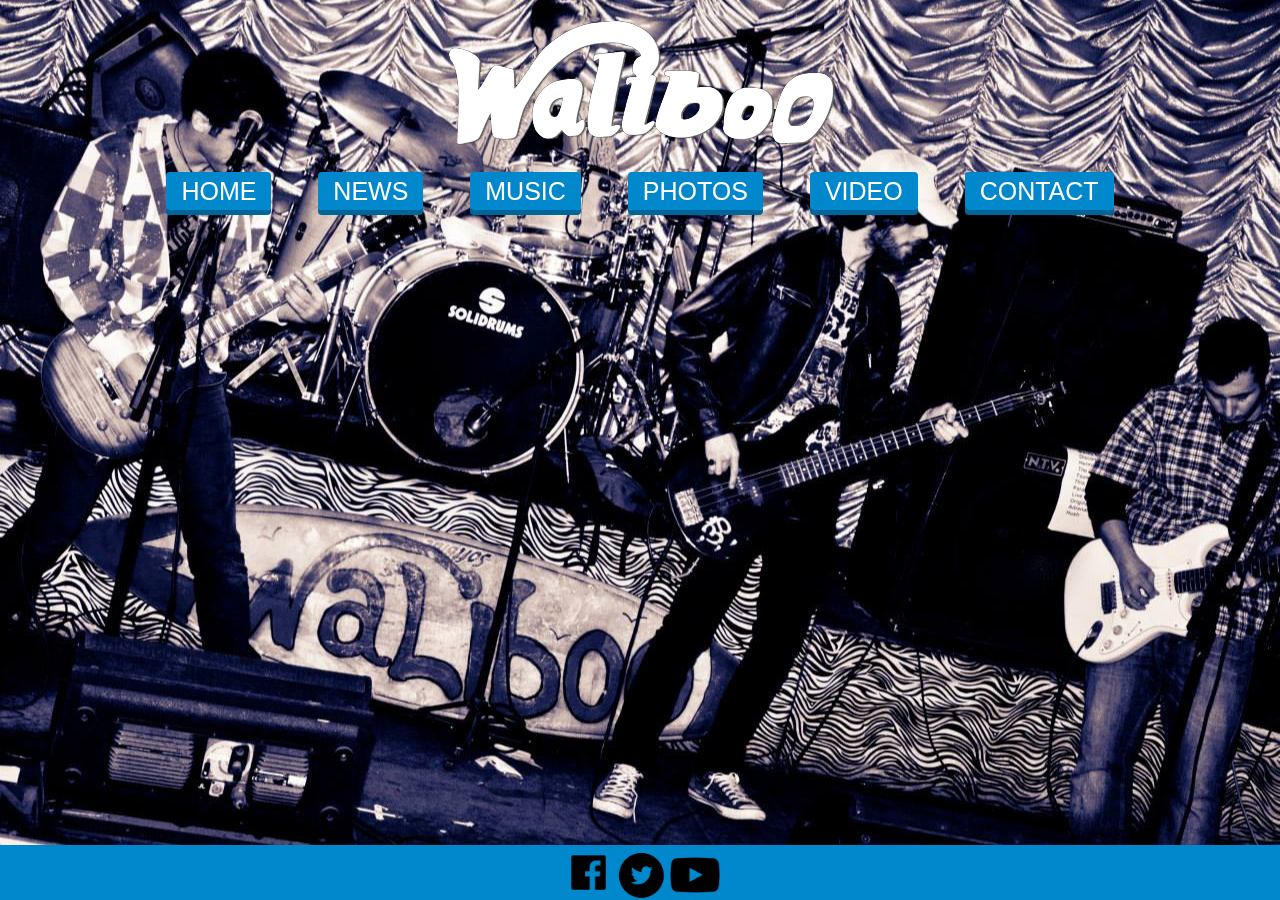
<file: index.html>
<!doctype html>
<html><!-- InstanceBegin template="/Templates/waliboo5.dwt" codeOutsideHTMLIsLocked="false" --> 
<head>
<meta charset="utf-8">
<!-- InstanceBeginEditable name="doctitle" -->
<title>Waliboo Band</title>
<!-- InstanceEndEditable -->
<!-- InstanceBeginEditable name="head" -->

<link href="css/waliboo5.css" rel="stylesheet" type="text/css">

<script type="text/javascript">
function MM_swapImgRestore() { //v3.0
  var i,x,a=document.MM_sr; for(i=0;a&&i<a.length&&(x=a[i])&&x.oSrc;i++) x.src=x.oSrc;
}
function MM_preloadImages() { //v3.0
  var d=document; if(d.images){ if(!d.MM_p) d.MM_p=new Array();
    var i,j=d.MM_p.length,a=MM_preloadImages.arguments; for(i=0; i<a.length; i++)
    if (a[i].indexOf("#")!=0){ d.MM_p[j]=new Image; d.MM_p[j++].src=a[i];}}
}

function MM_findObj(n, d) { //v4.01
  var p,i,x;  if(!d) d=document; if((p=n.indexOf("?"))>0&&parent.frames.length) {
    d=parent.frames[n.substring(p+1)].document; n=n.substring(0,p);}
  if(!(x=d[n])&&d.all) x=d.all[n]; for (i=0;!x&&i<d.forms.length;i++) x=d.forms[i][n];
  for(i=0;!x&&d.layers&&i<d.layers.length;i++) x=MM_findObj(n,d.layers[i].document);
  if(!x && d.getElementById) x=d.getElementById(n); return x;
}

function MM_swapImage() { //v3.0
  var i,j=0,x,a=MM_swapImage.arguments; document.MM_sr=new Array; for(i=0;i<(a.length-2);i+=3)
   if ((x=MM_findObj(a[i]))!=null){document.MM_sr[j++]=x; if(!x.oSrc) x.oSrc=x.src; x.src=a[i+2];}
}
</script>

<!-- InstanceEndEditable -->
</head>


<body onLoad="MM_preloadImages('imagenes/facebook-2048-white.png','imagenes/twitter-2048-white.png','imagenes/youtube-2048-white.png')">   
<!-- InstanceBeginEditable name="body" -->
<div class="container">
  <div class="header"><img src="imagenes/logo22.png" width="401" height="143" alt="waliboo"></div>
  <div class="menu1" id="navigation">
     <nav>
      <ul>
        <li><A href="../waliboo/index.html">HOME</a></li>
        <li><A href="../waliboo/news.html">NEWS</a></li>
        <li><A href="../waliboo/music.html">MUSIC</a></li>
        <li><A href="../waliboo/photos.html">PHOTOS</a></li>
        <li><A href="../waliboo/video.html">VIDEO</a></li>
        <li><A href="../waliboo/contact.html">CONTACT</a></li>
      </ul>
    </nav>
  </div>
  <!--end #navigation-->

  <div class="content">
   <iframe width="512" height="448" src="http://data.ologames.com/swf/game_3423.swf" frameborder="0" scrolling="no"></iframe>
		 
    <!-- end .content -->
  </div>
</div>
<div class="footer2"> <a href="https://www.facebook.com/walibooband" onMouseOut="MM_swapImgRestore()" onMouseOver="MM_swapImage('facebook','','imagenes/facebook-2048-white.png',1)"><img src="imagenes/facebook-2048-black.png" alt="faceboo" width="105" height="105" id="facebook"></a><a href="https://twitter.com/walibooband/" onMouseOut="MM_swapImgRestore()" onMouseOver="MM_swapImage('twitter','','imagenes/twitter-2048-white.png',1)"><img src="imagenes/twitter-2048-black.png" alt="twitter walibooband" width="100" height="100" id="twitter"></a> <a href="https://www.youtube.com/user/waliboorock" onMouseOut="MM_swapImgRestore()" onMouseOver="MM_swapImage('youtube','','imagenes/youtube-2048-white.png',1)"><img src="imagenes/youtube-2048-black.png" alt="youtube waliboorock" width="100" height="100" id="youtube"></a></div>
<!-- InstanceEndEditable -->
</body>
<!-- InstanceEnd --></html>
</file>
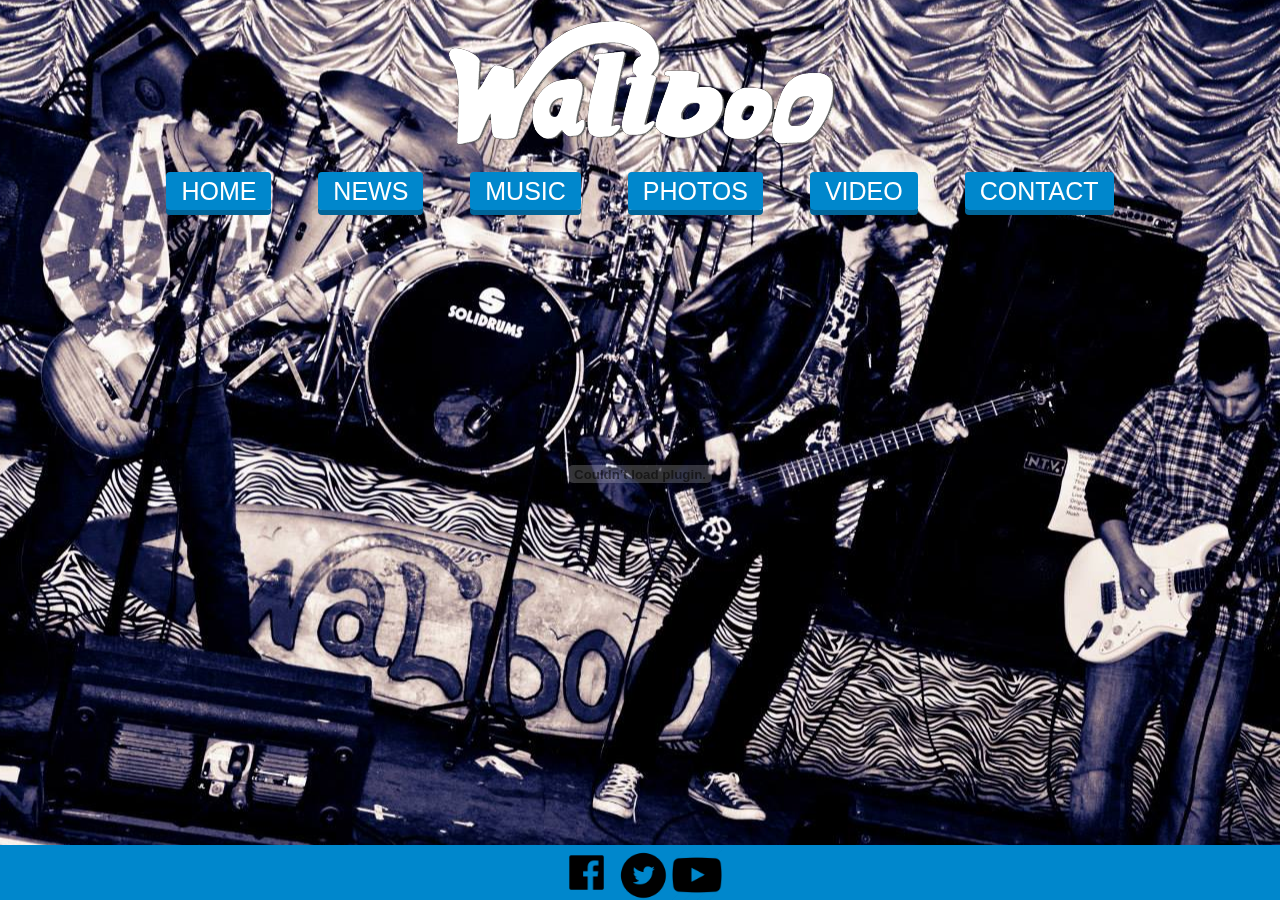
<file: contact.html>
<!doctype html>
<html><!-- InstanceBegin template="/Templates/waliboo5.dwt" codeOutsideHTMLIsLocked="false" --> 
<head>
<meta charset="utf-8">
<!-- InstanceBeginEditable name="doctitle" -->
<title>Waliboo Band</title>
<!-- InstanceEndEditable -->
<!-- InstanceBeginEditable name="head" -->

<link href="../css/waliboo5.css" rel="stylesheet" type="text/css">

<script type="text/javascript">
function MM_swapImgRestore() { //v3.0
  var i,x,a=document.MM_sr; for(i=0;a&&i<a.length&&(x=a[i])&&x.oSrc;i++) x.src=x.oSrc;
}
function MM_preloadImages() { //v3.0
  var d=document; if(d.images){ if(!d.MM_p) d.MM_p=new Array();
    var i,j=d.MM_p.length,a=MM_preloadImages.arguments; for(i=0; i<a.length; i++)
    if (a[i].indexOf("#")!=0){ d.MM_p[j]=new Image; d.MM_p[j++].src=a[i];}}
}

function MM_findObj(n, d) { //v4.01
  var p,i,x;  if(!d) d=document; if((p=n.indexOf("?"))>0&&parent.frames.length) {
    d=parent.frames[n.substring(p+1)].document; n=n.substring(0,p);}
  if(!(x=d[n])&&d.all) x=d.all[n]; for (i=0;!x&&i<d.forms.length;i++) x=d.forms[i][n];
  for(i=0;!x&&d.layers&&i<d.layers.length;i++) x=MM_findObj(n,d.layers[i].document);
  if(!x && d.getElementById) x=d.getElementById(n); return x;
}

function MM_swapImage() { //v3.0
  var i,j=0,x,a=MM_swapImage.arguments; document.MM_sr=new Array; for(i=0;i<(a.length-2);i+=3)
   if ((x=MM_findObj(a[i]))!=null){document.MM_sr[j++]=x; if(!x.oSrc) x.oSrc=x.src; x.src=a[i+2];}
}
</script>

<!-- InstanceEndEditable -->
</head>


<body onLoad="MM_preloadImages('../imagenes/facebook-2048-white.png','../imagenes/twitter-2048-white.png','../imagenes/youtube-2048-white.png')">   
<!-- InstanceBeginEditable name="body" -->

<div class="container">

  <div class="header"><img src="../imagenes/logo22.png" width="401" height="143" alt="waliboo">
  </div>
  
<div class="menu1" id="navigation">
    <nav>
      <ul>
        <li><A href="../waliboo/index.html">HOME</a></li>
        <li><A href="../waliboo/news.html">NEWS</a></li>
        <li><A href="../waliboo/music.html">MUSIC</a></li>
        <li><A href="../waliboo/photos.html">PHOTOS</a></li>
        <li><A href="../waliboo/video.html">VIDEO</a></li>
        <li><A href="../waliboo/contact.html">CONTACT</a></li>
      </ul>
    </nav>
  </div>

  <!--end #menu1-->

  <div class="content">
  
    <object id="asteroids" width="640" height="480">
      <param name="movie" value="http://www.onlinegames7.com/games/space-asteroids_v1/asteroids_en.swf">
      <param name="quality" value="high">
      <embed src="http://www.onlinegames7.com/games/space-asteroids_v1/asteroids_en.swf" quality="high" width="640" height="480" type="application/x-shockwave-flash" pluginspage="http://www.macromedia.com/go/getflashplayer"></embed>
    </object>
    
    <!-- end .content -->
  </div>



<div class="footer2">



<a href="https://www.facebook.com/walibooband" onMouseOut="MM_swapImgRestore()" onMouseOver="MM_swapImage('facebook','','../imagenes/facebook-2048-white.png',1)">
<img src="../imagenes/facebook-2048-black.png" alt="faceboo" id="facebook"></a>

<a href="https://twitter.com/walibooband/" onMouseOut="MM_swapImgRestore()" onMouseOver="MM_swapImage('twitter','','../imagenes/twitter-2048-white.png',1)">
<img src="../imagenes/twitter-2048-black.png" alt="twitter walibooband" id="twitter"></a> 

<a href="https://www.youtube.com/user/waliboorock" onMouseOut="MM_swapImgRestore()" onMouseOver="MM_swapImage('youtube','','../imagenes/youtube-2048-white.png',1)">
<img src="../imagenes/youtube-2048-black.png" alt="youtube waliboorock" id="youtube"></a>
</div>

</div>
</div>
<!-- InstanceEndEditable -->
</body>
<!-- InstanceEnd --></html>
</file>
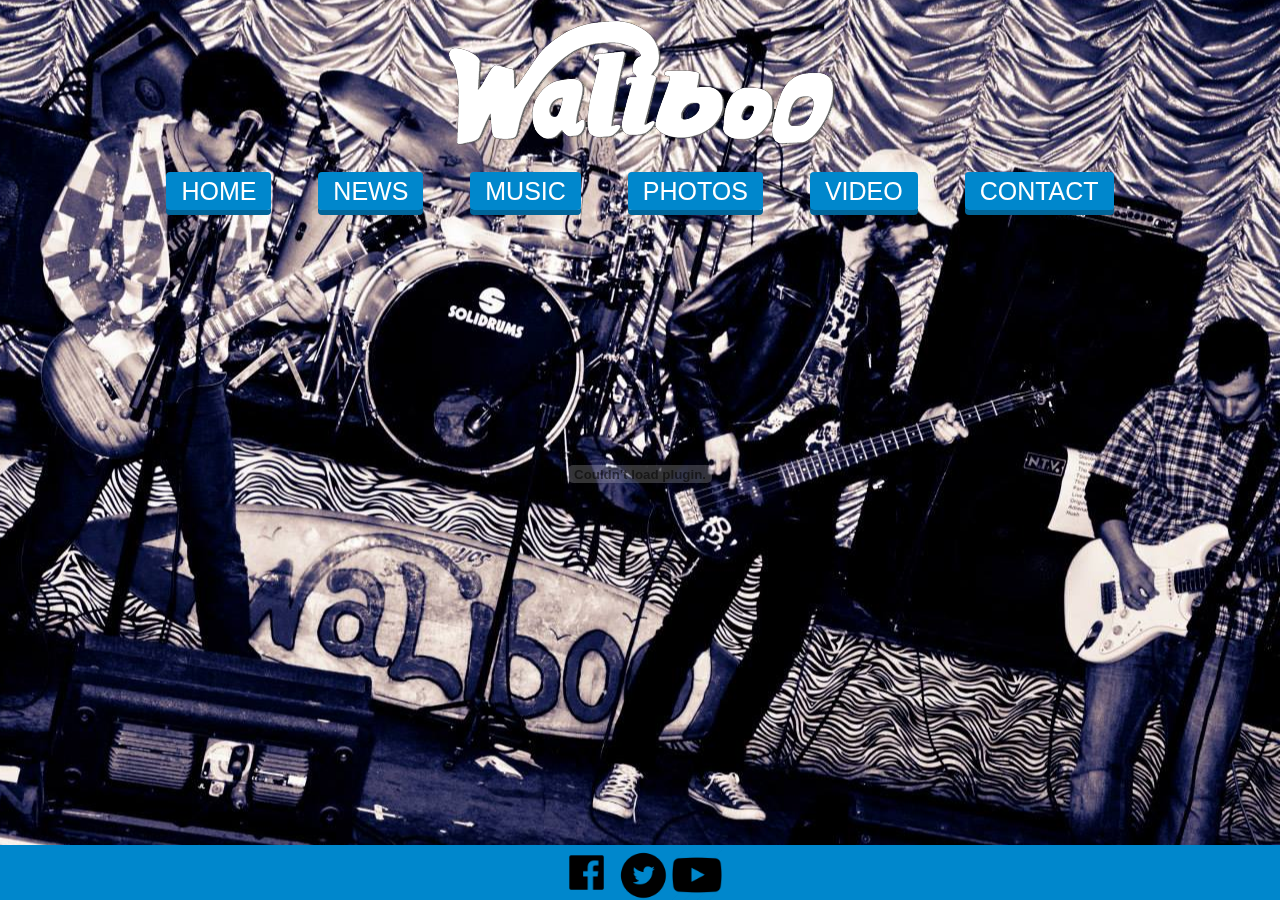
<file: music.html>
<!doctype html>
<html><!-- InstanceBegin template="/Templates/waliboo5.dwt" codeOutsideHTMLIsLocked="false" --> 
<head>
<meta charset="utf-8">
<!-- InstanceBeginEditable name="doctitle" -->
<title>Waliboo Band</title>
<!-- InstanceEndEditable -->
<!-- InstanceBeginEditable name="head" -->

<link href="../css/waliboo5.css" rel="stylesheet" type="text/css">

<script type="text/javascript">
function MM_swapImgRestore() { //v3.0
  var i,x,a=document.MM_sr; for(i=0;a&&i<a.length&&(x=a[i])&&x.oSrc;i++) x.src=x.oSrc;
}
function MM_preloadImages() { //v3.0
  var d=document; if(d.images){ if(!d.MM_p) d.MM_p=new Array();
    var i,j=d.MM_p.length,a=MM_preloadImages.arguments; for(i=0; i<a.length; i++)
    if (a[i].indexOf("#")!=0){ d.MM_p[j]=new Image; d.MM_p[j++].src=a[i];}}
}

function MM_findObj(n, d) { //v4.01
  var p,i,x;  if(!d) d=document; if((p=n.indexOf("?"))>0&&parent.frames.length) {
    d=parent.frames[n.substring(p+1)].document; n=n.substring(0,p);}
  if(!(x=d[n])&&d.all) x=d.all[n]; for (i=0;!x&&i<d.forms.length;i++) x=d.forms[i][n];
  for(i=0;!x&&d.layers&&i<d.layers.length;i++) x=MM_findObj(n,d.layers[i].document);
  if(!x && d.getElementById) x=d.getElementById(n); return x;
}

function MM_swapImage() { //v3.0
  var i,j=0,x,a=MM_swapImage.arguments; document.MM_sr=new Array; for(i=0;i<(a.length-2);i+=3)
   if ((x=MM_findObj(a[i]))!=null){document.MM_sr[j++]=x; if(!x.oSrc) x.oSrc=x.src; x.src=a[i+2];}
}
</script>

<!-- InstanceEndEditable -->
</head>


<body onLoad="MM_preloadImages('../imagenes/facebook-2048-white.png','../imagenes/twitter-2048-white.png','../imagenes/youtube-2048-white.png')">   
<!-- InstanceBeginEditable name="body" -->

<div class="container">

  <div class="header"><img src="../imagenes/logo22.png" width="401" height="143" alt="waliboo">
  </div>
  
<div class="menu1" id="navigation">
     <nav>
      <ul>
        <li><A href="../waliboo/index.html">HOME</a></li>
        <li><A href="../waliboo/news.html">NEWS</a></li>
        <li><A href="../waliboo/music.html">MUSIC</a></li>
        <li><A href="../waliboo/photos.html">PHOTOS</a></li>
        <li><A href="../waliboo/video.html">VIDEO</a></li>
        <li><A href="../waliboo/contact.html">CONTACT</a></li>
      </ul>
    </nav>
  </div>

  <!--end #menu1-->

  <div class="content">
  
    <object id="asteroids" width="640" height="480">
      <param name="movie" value="http://www.onlinegames7.com/games/space-asteroids_v1/asteroids_en.swf">
      <param name="quality" value="high">
      <embed src="http://www.onlinegames7.com/games/space-asteroids_v1/asteroids_en.swf" quality="high" width="640" height="480" type="application/x-shockwave-flash" pluginspage="http://www.macromedia.com/go/getflashplayer"></embed>
    </object>
    
    <!-- end .content -->
  </div>



<div class="footer2">



<a href="https://www.facebook.com/walibooband" onMouseOut="MM_swapImgRestore()" onMouseOver="MM_swapImage('facebook','','../imagenes/facebook-2048-white.png',1)">
<img src="../imagenes/facebook-2048-black.png" alt="faceboo" id="facebook"></a>

<a href="https://twitter.com/walibooband/" onMouseOut="MM_swapImgRestore()" onMouseOver="MM_swapImage('twitter','','../imagenes/twitter-2048-white.png',1)">
<img src="../imagenes/twitter-2048-black.png" alt="twitter walibooband" id="twitter"></a> 

<a href="https://www.youtube.com/user/waliboorock" onMouseOut="MM_swapImgRestore()" onMouseOver="MM_swapImage('youtube','','../imagenes/youtube-2048-white.png',1)">
<img src="../imagenes/youtube-2048-black.png" alt="youtube waliboorock" id="youtube"></a>
</div>

</div>
</div>
<!-- InstanceEndEditable -->
</body>
<!-- InstanceEnd --></html>
</file>
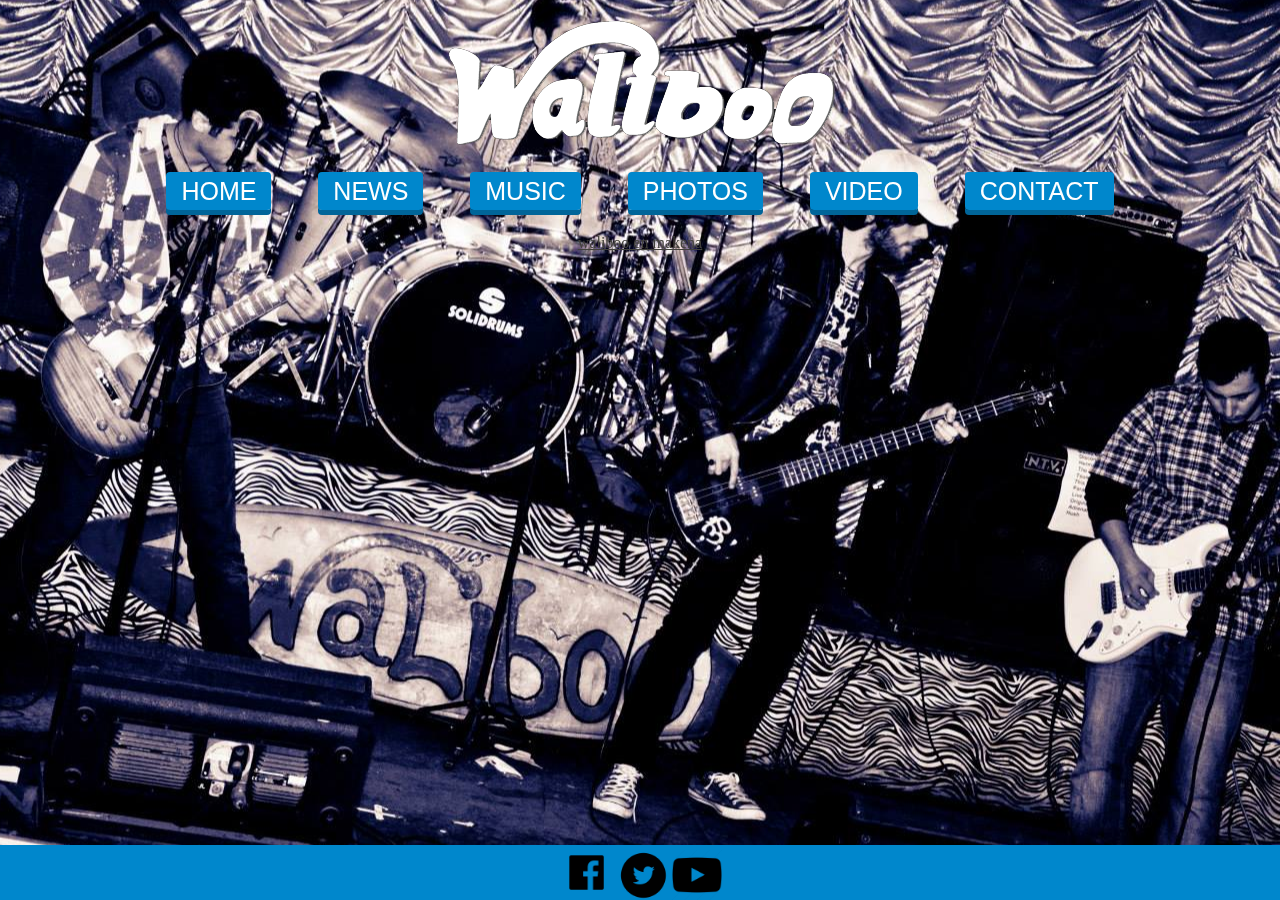
<file: photos.html>
<!doctype html>
<html><!-- InstanceBegin template="/Templates/waliboo5.dwt" codeOutsideHTMLIsLocked="false" --> 
<head>
<meta charset="utf-8">
<!-- InstanceBeginEditable name="doctitle" -->
<title>Waliboo Band</title>
<!-- InstanceEndEditable -->
<!-- InstanceBeginEditable name="head" -->

<link href="../css/waliboo5.css" rel="stylesheet" type="text/css">

<script type="text/javascript">
function MM_swapImgRestore() { //v3.0
  var i,x,a=document.MM_sr; for(i=0;a&&i<a.length&&(x=a[i])&&x.oSrc;i++) x.src=x.oSrc;
}
function MM_preloadImages() { //v3.0
  var d=document; if(d.images){ if(!d.MM_p) d.MM_p=new Array();
    var i,j=d.MM_p.length,a=MM_preloadImages.arguments; for(i=0; i<a.length; i++)
    if (a[i].indexOf("#")!=0){ d.MM_p[j]=new Image; d.MM_p[j++].src=a[i];}}
}

function MM_findObj(n, d) { //v4.01
  var p,i,x;  if(!d) d=document; if((p=n.indexOf("?"))>0&&parent.frames.length) {
    d=parent.frames[n.substring(p+1)].document; n=n.substring(0,p);}
  if(!(x=d[n])&&d.all) x=d.all[n]; for (i=0;!x&&i<d.forms.length;i++) x=d.forms[i][n];
  for(i=0;!x&&d.layers&&i<d.layers.length;i++) x=MM_findObj(n,d.layers[i].document);
  if(!x && d.getElementById) x=d.getElementById(n); return x;
}

function MM_swapImage() { //v3.0
  var i,j=0,x,a=MM_swapImage.arguments; document.MM_sr=new Array; for(i=0;i<(a.length-2);i+=3)
   if ((x=MM_findObj(a[i]))!=null){document.MM_sr[j++]=x; if(!x.oSrc) x.oSrc=x.src; x.src=a[i+2];}
}
</script>

<script type="text/javascript">

function despliegamodal ( _valor ) {

document.getElementById("bgventanamodal").style.visibility=_valor;
	
}

</script>

<!-- InstanceEndEditable -->
</head>


<body onLoad="MM_preloadImages('../imagenes/facebook-2048-white.png','../imagenes/twitter-2048-white.png','../imagenes/youtube-2048-white.png')">   
<!-- InstanceBeginEditable name="body" -->
<div id="bgventanamodal">
<div id="ventanamodal">

<p><a href="javascript:despliegamodal('hidden');">Cerrar</p></a>

</div>
</div>

<div class="container">

  <div class="header"><img src="../imagenes/logo22.png" width="401" height="143" alt="waliboo">
  </div>
  
<div class="menu1" id="navigation">
   <nav>
      <ul>
        <li><A href="../waliboo/index.html">HOME</a></li>
        <li><A href="../waliboo/news.html">NEWS</a></li>
        <li><A href="../waliboo/music.html">MUSIC</a></li>
        <li><A href="../waliboo/photos.html">PHOTOS</a></li>
        <li><A href="../waliboo/video.html">VIDEO</a></li>
        <li><A href="../waliboo/contact.html">CONTACT</a></li>
      </ul>
    </nav>
  </div>

  <!--end #menu1-->

  <div class="content">
  
<p><a href="javascript:despliegamodal('visible');"> waliboo en makena </a></p>
    
    <!-- end .content -->
  </div>



<div class="footer2">



<a href="https://www.facebook.com/walibooband" onMouseOut="MM_swapImgRestore()" onMouseOver="MM_swapImage('facebook','','../imagenes/facebook-2048-white.png',1)">
<img src="../imagenes/facebook-2048-black.png" alt="faceboo" id="facebook"></a>

<a href="https://twitter.com/walibooband/" onMouseOut="MM_swapImgRestore()" onMouseOver="MM_swapImage('twitter','','../imagenes/twitter-2048-white.png',1)">
<img src="../imagenes/twitter-2048-black.png" alt="twitter walibooband" id="twitter"></a> 

<a href="https://www.youtube.com/user/waliboorock" onMouseOut="MM_swapImgRestore()" onMouseOver="MM_swapImage('youtube','','../imagenes/youtube-2048-white.png',1)">
<img src="../imagenes/youtube-2048-black.png" alt="youtube waliboorock" id="youtube"></a>
</div>

</div>
</div>
<!-- InstanceEndEditable -->
</body>
<!-- InstanceEnd --></html>
</file>
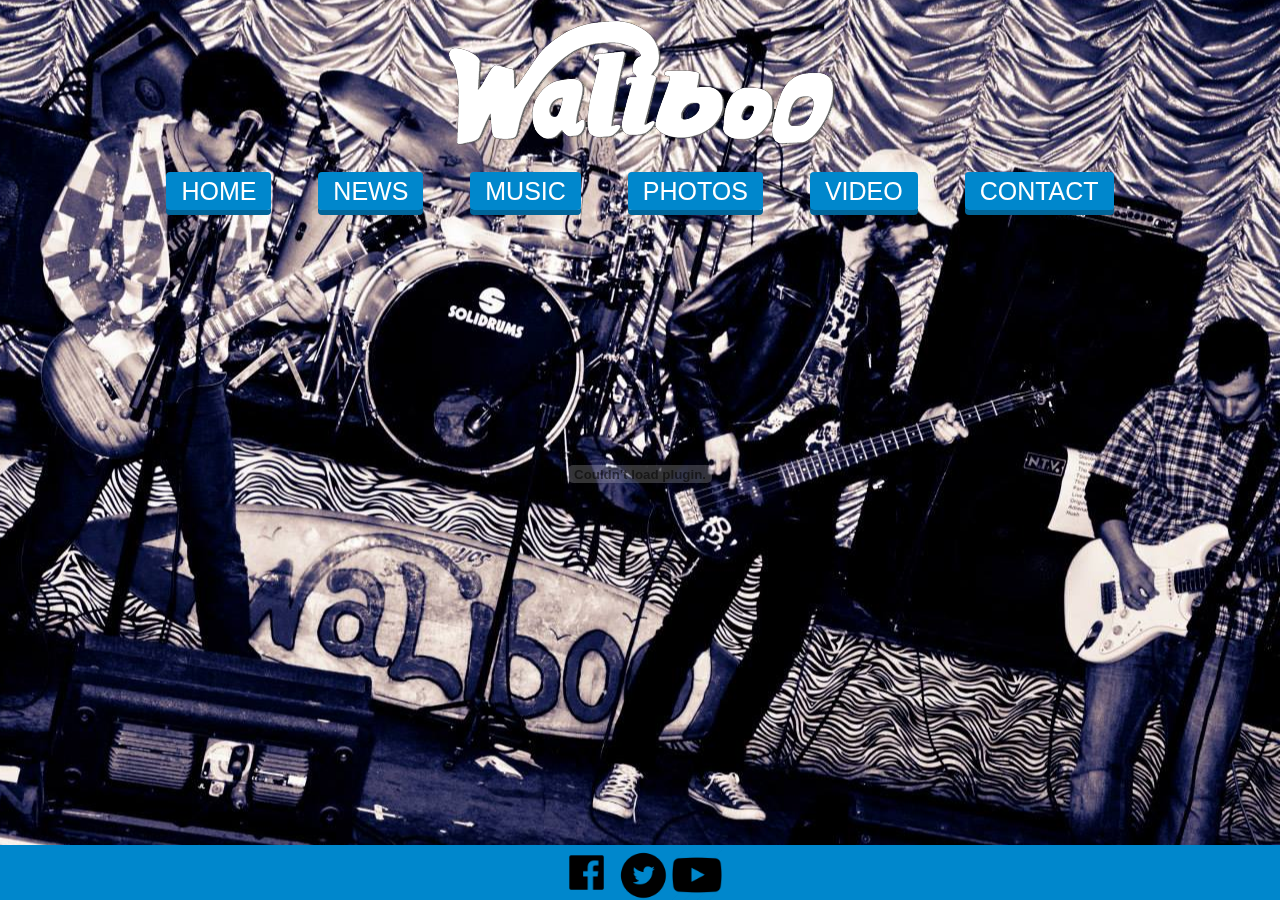
<file: paginas/contact.html>
<!doctype html>
<html><!-- InstanceBegin template="/Templates/waliboo5.dwt" codeOutsideHTMLIsLocked="false" --> 
<head>
<meta charset="utf-8">
<!-- InstanceBeginEditable name="doctitle" -->
<title>Waliboo Band</title>
<!-- InstanceEndEditable -->
<!-- InstanceBeginEditable name="head" -->

<link href="../css/waliboo5.css" rel="stylesheet" type="text/css">

<script type="text/javascript">
function MM_swapImgRestore() { //v3.0
  var i,x,a=document.MM_sr; for(i=0;a&&i<a.length&&(x=a[i])&&x.oSrc;i++) x.src=x.oSrc;
}
function MM_preloadImages() { //v3.0
  var d=document; if(d.images){ if(!d.MM_p) d.MM_p=new Array();
    var i,j=d.MM_p.length,a=MM_preloadImages.arguments; for(i=0; i<a.length; i++)
    if (a[i].indexOf("#")!=0){ d.MM_p[j]=new Image; d.MM_p[j++].src=a[i];}}
}

function MM_findObj(n, d) { //v4.01
  var p,i,x;  if(!d) d=document; if((p=n.indexOf("?"))>0&&parent.frames.length) {
    d=parent.frames[n.substring(p+1)].document; n=n.substring(0,p);}
  if(!(x=d[n])&&d.all) x=d.all[n]; for (i=0;!x&&i<d.forms.length;i++) x=d.forms[i][n];
  for(i=0;!x&&d.layers&&i<d.layers.length;i++) x=MM_findObj(n,d.layers[i].document);
  if(!x && d.getElementById) x=d.getElementById(n); return x;
}

function MM_swapImage() { //v3.0
  var i,j=0,x,a=MM_swapImage.arguments; document.MM_sr=new Array; for(i=0;i<(a.length-2);i+=3)
   if ((x=MM_findObj(a[i]))!=null){document.MM_sr[j++]=x; if(!x.oSrc) x.oSrc=x.src; x.src=a[i+2];}
}
</script>

<!-- InstanceEndEditable -->
</head>


<body onLoad="MM_preloadImages('../imagenes/facebook-2048-white.png','../imagenes/twitter-2048-white.png','../imagenes/youtube-2048-white.png')">   
<!-- InstanceBeginEditable name="body" -->

<div class="container">

  <div class="header"><img src="../imagenes/logo22.png" width="401" height="143" alt="waliboo">
  </div>
  
<div class="menu1" id="navigation">
   <nav>
      <ul>
        <li><A href="../waliboo/index.html">HOME</a></li>
        <li><A href="../waliboo/paginas/news.html">NEWS</a></li>
        <li><A href="../waliboo/paginas/music.html">MUSIC</a></li>
        <li><A href="../waliboo/paginas/photos.html">PHOTOS</a></li>
        <li><A href="../waliboo/paginas/video.html">VIDEO</a></li>
        <li><A href="../waliboo/paginas/contact.html">CONTACT</a></li>
      </ul>
    </nav>
  </div>

  <!--end #menu1-->

  <div class="content">
  
    <object id="asteroids" width="640" height="480">
      <param name="movie" value="http://www.onlinegames7.com/games/space-asteroids_v1/asteroids_en.swf">
      <param name="quality" value="high">
      <embed src="http://www.onlinegames7.com/games/space-asteroids_v1/asteroids_en.swf" quality="high" width="640" height="480" type="application/x-shockwave-flash" pluginspage="http://www.macromedia.com/go/getflashplayer"></embed>
    </object>
    
    <!-- end .content -->
  </div>



<div class="footer2">



<a href="https://www.facebook.com/walibooband" onMouseOut="MM_swapImgRestore()" onMouseOver="MM_swapImage('facebook','','../imagenes/facebook-2048-white.png',1)">
<img src="../imagenes/facebook-2048-black.png" alt="faceboo" id="facebook"></a>

<a href="https://twitter.com/walibooband/" onMouseOut="MM_swapImgRestore()" onMouseOver="MM_swapImage('twitter','','../imagenes/twitter-2048-white.png',1)">
<img src="../imagenes/twitter-2048-black.png" alt="twitter walibooband" id="twitter"></a> 

<a href="https://www.youtube.com/user/waliboorock" onMouseOut="MM_swapImgRestore()" onMouseOver="MM_swapImage('youtube','','../imagenes/youtube-2048-white.png',1)">
<img src="../imagenes/youtube-2048-black.png" alt="youtube waliboorock" id="youtube"></a>
</div>

</div>
</div>
<!-- InstanceEndEditable -->
</body>
<!-- InstanceEnd --></html>
</file>
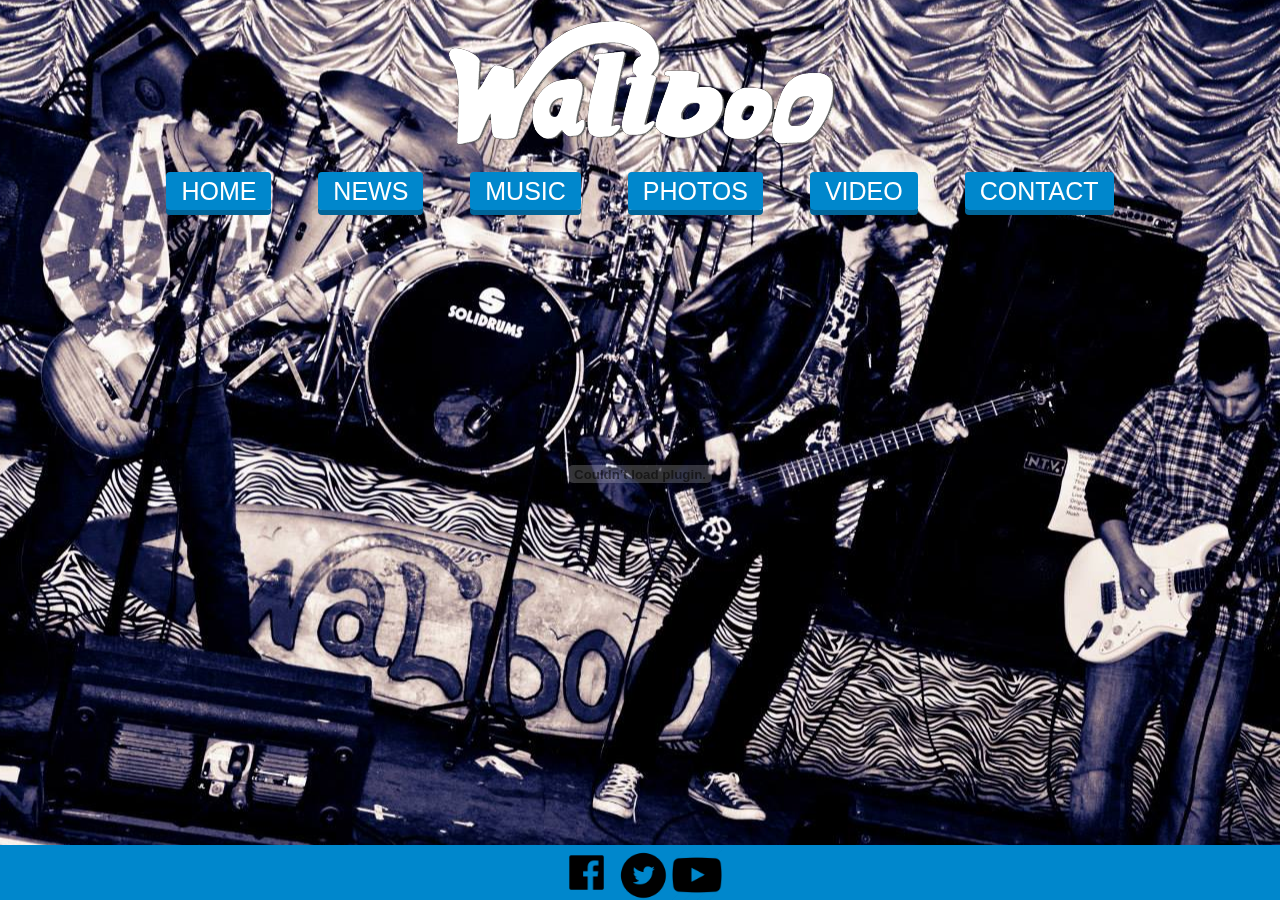
<file: paginas/music.html>
<!doctype html>
<html><!-- InstanceBegin template="/Templates/waliboo5.dwt" codeOutsideHTMLIsLocked="false" --> 
<head>
<meta charset="utf-8">
<!-- InstanceBeginEditable name="doctitle" -->
<title>Waliboo Band</title>
<!-- InstanceEndEditable -->
<!-- InstanceBeginEditable name="head" -->

<link href="../css/waliboo5.css" rel="stylesheet" type="text/css">

<script type="text/javascript">
function MM_swapImgRestore() { //v3.0
  var i,x,a=document.MM_sr; for(i=0;a&&i<a.length&&(x=a[i])&&x.oSrc;i++) x.src=x.oSrc;
}
function MM_preloadImages() { //v3.0
  var d=document; if(d.images){ if(!d.MM_p) d.MM_p=new Array();
    var i,j=d.MM_p.length,a=MM_preloadImages.arguments; for(i=0; i<a.length; i++)
    if (a[i].indexOf("#")!=0){ d.MM_p[j]=new Image; d.MM_p[j++].src=a[i];}}
}

function MM_findObj(n, d) { //v4.01
  var p,i,x;  if(!d) d=document; if((p=n.indexOf("?"))>0&&parent.frames.length) {
    d=parent.frames[n.substring(p+1)].document; n=n.substring(0,p);}
  if(!(x=d[n])&&d.all) x=d.all[n]; for (i=0;!x&&i<d.forms.length;i++) x=d.forms[i][n];
  for(i=0;!x&&d.layers&&i<d.layers.length;i++) x=MM_findObj(n,d.layers[i].document);
  if(!x && d.getElementById) x=d.getElementById(n); return x;
}

function MM_swapImage() { //v3.0
  var i,j=0,x,a=MM_swapImage.arguments; document.MM_sr=new Array; for(i=0;i<(a.length-2);i+=3)
   if ((x=MM_findObj(a[i]))!=null){document.MM_sr[j++]=x; if(!x.oSrc) x.oSrc=x.src; x.src=a[i+2];}
}
</script>

<!-- InstanceEndEditable -->
</head>


<body onLoad="MM_preloadImages('../imagenes/facebook-2048-white.png','../imagenes/twitter-2048-white.png','../imagenes/youtube-2048-white.png')">   
<!-- InstanceBeginEditable name="body" -->

<div class="container">

  <div class="header"><img src="../imagenes/logo22.png" width="401" height="143" alt="waliboo">
  </div>
  
<div class="menu1" id="navigation">
  <nav>
      <ul>
        <li><A href="../waliboo/index.html">HOME</a></li>
        <li><A href="../waliboo/paginas/news.html">NEWS</a></li>
        <li><A href="../waliboo/paginas/music.html">MUSIC</a></li>
        <li><A href="../waliboo/paginas/photos.html">PHOTOS</a></li>
        <li><A href="../waliboo/paginas/video.html">VIDEO</a></li>
        <li><A href="../waliboo/paginas/contact.html">CONTACT</a></li>
      </ul>
    </nav>
  </div>

  <!--end #menu1-->

  <div class="content">
  
    <object id="asteroids" width="640" height="480">
      <param name="movie" value="http://www.onlinegames7.com/games/space-asteroids_v1/asteroids_en.swf">
      <param name="quality" value="high">
      <embed src="http://www.onlinegames7.com/games/space-asteroids_v1/asteroids_en.swf" quality="high" width="640" height="480" type="application/x-shockwave-flash" pluginspage="http://www.macromedia.com/go/getflashplayer"></embed>
    </object>
    
    <!-- end .content -->
  </div>



<div class="footer2">



<a href="https://www.facebook.com/walibooband" onMouseOut="MM_swapImgRestore()" onMouseOver="MM_swapImage('facebook','','../imagenes/facebook-2048-white.png',1)">
<img src="../imagenes/facebook-2048-black.png" alt="faceboo" id="facebook"></a>

<a href="https://twitter.com/walibooband/" onMouseOut="MM_swapImgRestore()" onMouseOver="MM_swapImage('twitter','','../imagenes/twitter-2048-white.png',1)">
<img src="../imagenes/twitter-2048-black.png" alt="twitter walibooband" id="twitter"></a> 

<a href="https://www.youtube.com/user/waliboorock" onMouseOut="MM_swapImgRestore()" onMouseOver="MM_swapImage('youtube','','../imagenes/youtube-2048-white.png',1)">
<img src="../imagenes/youtube-2048-black.png" alt="youtube waliboorock" id="youtube"></a>
</div>

</div>
</div>
<!-- InstanceEndEditable -->
</body>
<!-- InstanceEnd --></html>
</file>
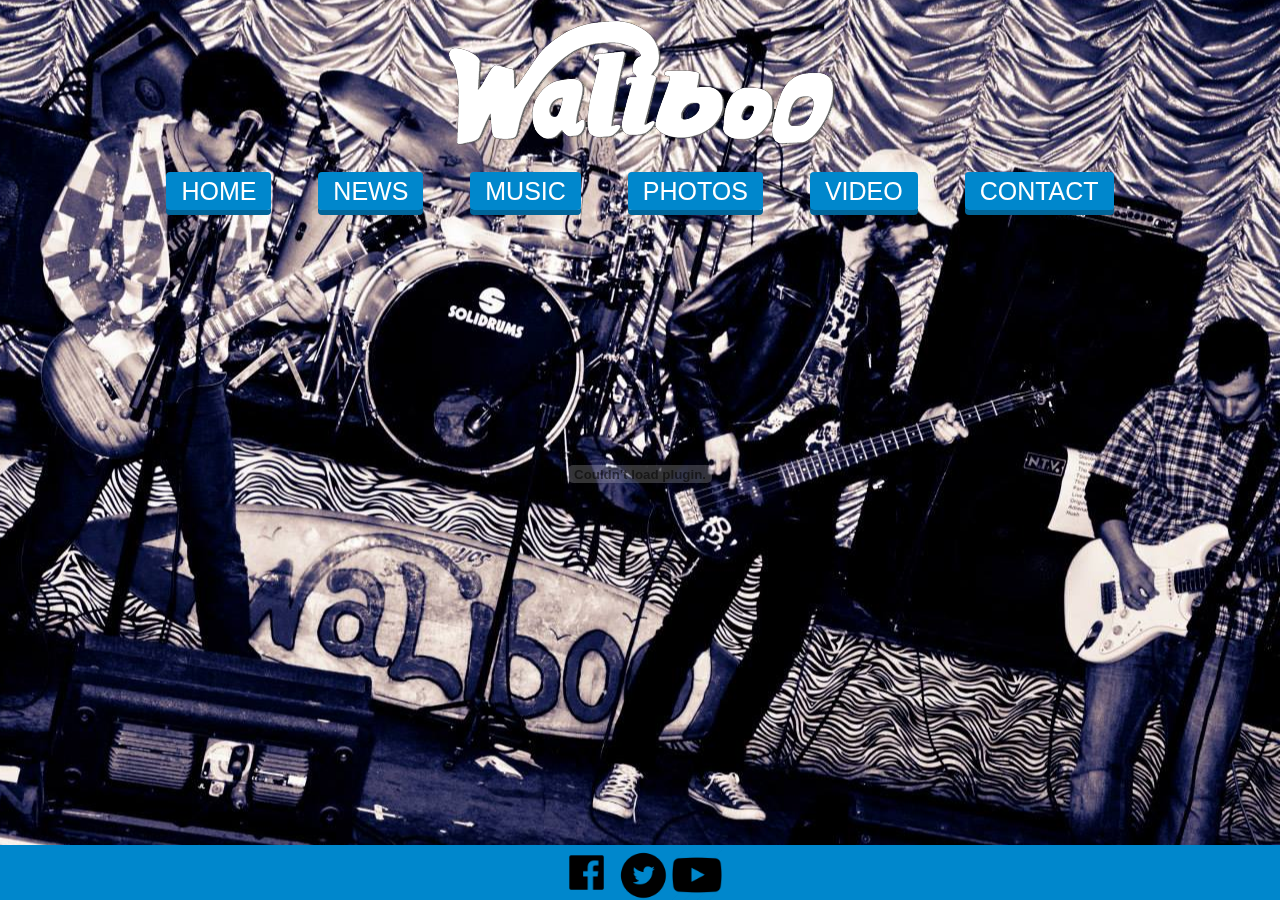
<file: paginas/news.html>
<!doctype html>
<html><!-- InstanceBegin template="/Templates/waliboo5.dwt" codeOutsideHTMLIsLocked="false" --> 
<head>
<meta charset="utf-8">
<!-- InstanceBeginEditable name="doctitle" -->
<title>Waliboo Band</title>
<!-- InstanceEndEditable -->
<!-- InstanceBeginEditable name="head" -->

<link href="../css/waliboo5.css" rel="stylesheet" type="text/css">

<script type="text/javascript">
function MM_swapImgRestore() { //v3.0
  var i,x,a=document.MM_sr; for(i=0;a&&i<a.length&&(x=a[i])&&x.oSrc;i++) x.src=x.oSrc;
}
function MM_preloadImages() { //v3.0
  var d=document; if(d.images){ if(!d.MM_p) d.MM_p=new Array();
    var i,j=d.MM_p.length,a=MM_preloadImages.arguments; for(i=0; i<a.length; i++)
    if (a[i].indexOf("#")!=0){ d.MM_p[j]=new Image; d.MM_p[j++].src=a[i];}}
}

function MM_findObj(n, d) { //v4.01
  var p,i,x;  if(!d) d=document; if((p=n.indexOf("?"))>0&&parent.frames.length) {
    d=parent.frames[n.substring(p+1)].document; n=n.substring(0,p);}
  if(!(x=d[n])&&d.all) x=d.all[n]; for (i=0;!x&&i<d.forms.length;i++) x=d.forms[i][n];
  for(i=0;!x&&d.layers&&i<d.layers.length;i++) x=MM_findObj(n,d.layers[i].document);
  if(!x && d.getElementById) x=d.getElementById(n); return x;
}

function MM_swapImage() { //v3.0
  var i,j=0,x,a=MM_swapImage.arguments; document.MM_sr=new Array; for(i=0;i<(a.length-2);i+=3)
   if ((x=MM_findObj(a[i]))!=null){document.MM_sr[j++]=x; if(!x.oSrc) x.oSrc=x.src; x.src=a[i+2];}
}
</script>

<!-- InstanceEndEditable -->
</head>


<body onLoad="MM_preloadImages('../imagenes/facebook-2048-white.png','../imagenes/twitter-2048-white.png','../imagenes/youtube-2048-white.png')">   
<!-- InstanceBeginEditable name="body" -->

<div class="container">

  <div class="header"><img src="../imagenes/logo22.png" width="401" height="143" alt="waliboo">
  </div>
  
<div class="menu1" id="navigation">
    <nav>
      <ul>
        <li><A href="../waliboo/index.html">HOME</a></li>
        <li><A href="../waliboo/paginas/news.html">NEWS</a></li>
        <li><A href="../waliboo/paginas/music.html">MUSIC</a></li>
        <li><A href="../waliboo/paginas/photos.html">PHOTOS</a></li>
        <li><A href="../waliboo/paginas/video.html">VIDEO</a></li>
        <li><A href="../waliboo/paginas/contact.html">CONTACT</a></li>
      </ul>
    </nav>
  </div>

  <!--end #menu1-->

  <div class="content">
  
    <object id="asteroids" width="640" height="480">
      <param name="movie" value="http://www.onlinegames7.com/games/space-asteroids_v1/asteroids_en.swf">
      <param name="quality" value="high">
      <embed src="http://www.onlinegames7.com/games/space-asteroids_v1/asteroids_en.swf" quality="high" width="640" height="480" type="application/x-shockwave-flash" pluginspage="http://www.macromedia.com/go/getflashplayer"></embed>
    </object>
    
    <!-- end .content -->
  </div>



<div class="footer2">



<a href="https://www.facebook.com/walibooband" onMouseOut="MM_swapImgRestore()" onMouseOver="MM_swapImage('facebook','','../imagenes/facebook-2048-white.png',1)">
<img src="../imagenes/facebook-2048-black.png" alt="faceboo" id="facebook"></a>

<a href="https://twitter.com/walibooband/" onMouseOut="MM_swapImgRestore()" onMouseOver="MM_swapImage('twitter','','../imagenes/twitter-2048-white.png',1)">
<img src="../imagenes/twitter-2048-black.png" alt="twitter walibooband" id="twitter"></a> 

<a href="https://www.youtube.com/user/waliboorock" onMouseOut="MM_swapImgRestore()" onMouseOver="MM_swapImage('youtube','','../imagenes/youtube-2048-white.png',1)">
<img src="../imagenes/youtube-2048-black.png" alt="youtube waliboorock" id="youtube"></a>
</div>

</div>
</div>
<!-- InstanceEndEditable -->
</body>
<!-- InstanceEnd --></html>
</file>
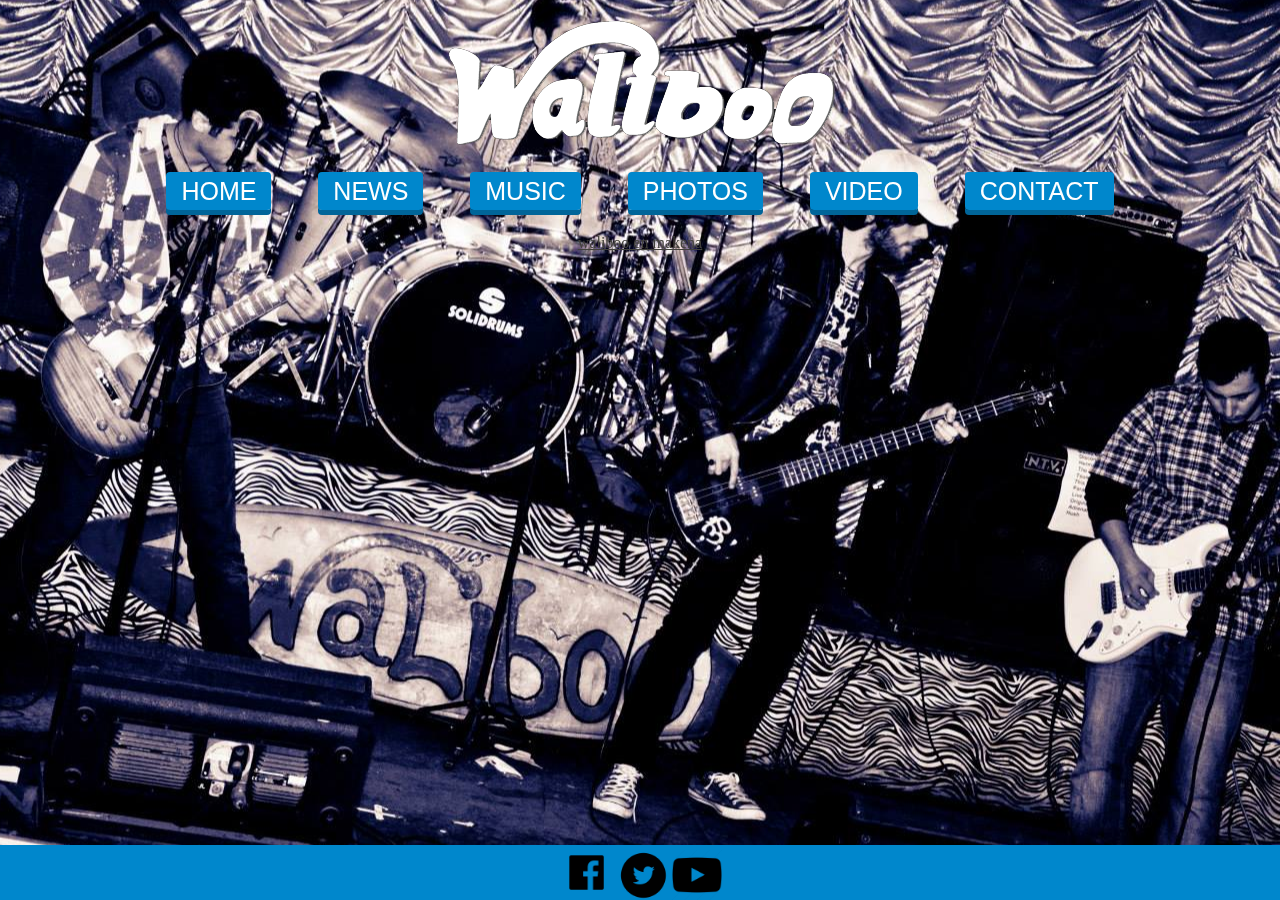
<file: paginas/photos.html>
<!doctype html>
<html><!-- InstanceBegin template="/Templates/waliboo5.dwt" codeOutsideHTMLIsLocked="false" --> 
<head>
<meta charset="utf-8">
<!-- InstanceBeginEditable name="doctitle" -->
<title>Waliboo Band</title>
<!-- InstanceEndEditable -->
<!-- InstanceBeginEditable name="head" -->

<link href="../css/waliboo5.css" rel="stylesheet" type="text/css">

<script type="text/javascript">
function MM_swapImgRestore() { //v3.0
  var i,x,a=document.MM_sr; for(i=0;a&&i<a.length&&(x=a[i])&&x.oSrc;i++) x.src=x.oSrc;
}
function MM_preloadImages() { //v3.0
  var d=document; if(d.images){ if(!d.MM_p) d.MM_p=new Array();
    var i,j=d.MM_p.length,a=MM_preloadImages.arguments; for(i=0; i<a.length; i++)
    if (a[i].indexOf("#")!=0){ d.MM_p[j]=new Image; d.MM_p[j++].src=a[i];}}
}

function MM_findObj(n, d) { //v4.01
  var p,i,x;  if(!d) d=document; if((p=n.indexOf("?"))>0&&parent.frames.length) {
    d=parent.frames[n.substring(p+1)].document; n=n.substring(0,p);}
  if(!(x=d[n])&&d.all) x=d.all[n]; for (i=0;!x&&i<d.forms.length;i++) x=d.forms[i][n];
  for(i=0;!x&&d.layers&&i<d.layers.length;i++) x=MM_findObj(n,d.layers[i].document);
  if(!x && d.getElementById) x=d.getElementById(n); return x;
}

function MM_swapImage() { //v3.0
  var i,j=0,x,a=MM_swapImage.arguments; document.MM_sr=new Array; for(i=0;i<(a.length-2);i+=3)
   if ((x=MM_findObj(a[i]))!=null){document.MM_sr[j++]=x; if(!x.oSrc) x.oSrc=x.src; x.src=a[i+2];}
}
</script>

<script type="text/javascript">

function despliegamodal ( _valor ) {

document.getElementById("bgventanamodal").style.visibility=_valor;
	
}

</script>

<!-- InstanceEndEditable -->
</head>


<body onLoad="MM_preloadImages('../imagenes/facebook-2048-white.png','../imagenes/twitter-2048-white.png','../imagenes/youtube-2048-white.png')">   
<!-- InstanceBeginEditable name="body" -->
<div id="bgventanamodal">
<div id="ventanamodal">

<p><a href="javascript:despliegamodal('hidden');">Cerrar</p></a>

</div>
</div>

<div class="container">

  <div class="header"><img src="../imagenes/logo22.png" width="401" height="143" alt="waliboo">
  </div>
  
<div class="menu1" id="navigation">
    <nav>
      <ul>
        <li><A href="../waliboo/index.html">HOME</a></li>
        <li><A href="../waliboo/paginas/news.html">NEWS</a></li>
        <li><A href="../waliboo/paginas/music.html">MUSIC</a></li>
        <li><A href="../waliboo/paginas/photos.html">PHOTOS</a></li>
        <li><A href="../waliboo/paginas/video.html">VIDEO</a></li>
        <li><A href="../waliboo/paginas/contact.html">CONTACT</a></li>
      </ul>
    </nav>
  </div>

  <!--end #menu1-->

  <div class="content">
  
<p><a href="javascript:despliegamodal('visible');"> waliboo en makena </a></p>
    
    <!-- end .content -->
  </div>



<div class="footer2">



<a href="https://www.facebook.com/walibooband" onMouseOut="MM_swapImgRestore()" onMouseOver="MM_swapImage('facebook','','../imagenes/facebook-2048-white.png',1)">
<img src="../imagenes/facebook-2048-black.png" alt="faceboo" id="facebook"></a>

<a href="https://twitter.com/walibooband/" onMouseOut="MM_swapImgRestore()" onMouseOver="MM_swapImage('twitter','','../imagenes/twitter-2048-white.png',1)">
<img src="../imagenes/twitter-2048-black.png" alt="twitter walibooband" id="twitter"></a> 

<a href="https://www.youtube.com/user/waliboorock" onMouseOut="MM_swapImgRestore()" onMouseOver="MM_swapImage('youtube','','../imagenes/youtube-2048-white.png',1)">
<img src="../imagenes/youtube-2048-black.png" alt="youtube waliboorock" id="youtube"></a>
</div>

</div>
</div>
<!-- InstanceEndEditable -->
</body>
<!-- InstanceEnd --></html>
</file>
<file: css/waliboo5.css>
@charset "utf-8";
body {
	margin: 0;
	padding: 0;
	background-image: url(../imagenes/fondo.jpg);
	background-attachment: fixed;
	background-repeat: repeat;
	background-position: center center;
	height: 100%;
}

/* ~~ Selectores de elemento/etiqueta ~~ */
ul, ol, dl { /* Debido a las diferencias existentes entre los navegadores, es recomendable no añadir relleno ni márgenes en las listas. Para lograr coherencia, puede especificar las cantidades deseadas aquí o en los elementos de lista (LI, DT, DD) que contienen. Recuerde que lo que haga aquí se aplicará en cascada en la lista .nav, a no ser que escriba un selector más específico. */
	padding: 0;
	margin: 0;
}
h1, h2, h3, h4, h5, h6, p {
	margin-top: 0;	 /* la eliminación del margen superior resuelve un problema que origina que los márgenes escapen de la etiqueta div contenedora. El margen inferior restante lo mantendrá separado de los elementos de que le sigan. */
	padding-right: 15px;
	padding-left: 15px; /* la adición de relleno a los lados del elemento dentro de las divs, en lugar de en las divs propiamente dichas, elimina todas las matemáticas de modelo de cuadro. Una div anidada con relleno lateral también puede usarse como método alternativo. */
}
a img { /* este selector elimina el borde azul predeterminado que se muestra en algunos navegadores alrededor de una imagen cuando está rodeada por un vínculo */
	border: none;
}
/* ~~ La aplicación de estilo a los vínculos del sitio debe permanecer en este orden (incluido el grupo de selectores que crea el efecto hover -paso por encima-). ~~ */
a:link {
	color: #42413C;
	text-decoration: underline; /* a no ser que aplique estilos a los vínculos para que tengan un aspecto muy exclusivo, es recomendable proporcionar subrayados para facilitar una identificación visual rápida */
}
a:visited {
	color: #6E6C64;
	text-decoration: underline;
}
a:hover, a:active, a:focus { /* este grupo de selectores proporcionará a un usuario que navegue mediante el teclado la misma experiencia de hover (paso por encima) que experimenta un usuario que emplea un ratón. */
	text-decoration: none;
}

/* ~~ este contenedor de anchura fija rodea a todos los demás elementos ~~ */
.container {
	width: 100%; /* el valor automático de los lados, unido a la anchura, centra el diseño */
	margin-top: 0;
	margin-right: auto;
	margin-left: auto;
	position: fixed;
	left: 0px;
	top: 0px;
}

.header {
	margin-left: auto;
	vertical-align: middle;
	float: none;
	text-align: center;
	width: 100%;
	padding-top: 10px;
	padding-bottom: 10px;
	margin-top: 5px;
	margin-bottom: 5px;
}



/* ~~ Esta es la información de diseño. ~~ 

1) El relleno sólo se sitúa en la parte superior y/o inferior de la div. Los elementos situados dentro de esta div tienen relleno a los lados. Esto le ahorra las "matemáticas de modelo de cuadro". Recuerde que si añade relleno o borde lateral a la div propiamente dicha, éste se añadirá a la anchura que defina para crear la anchura *total*. También puede optar por eliminar el relleno del elemento en la div y colocar una segunda div dentro de ésta sin anchura y el relleno necesario para el diseño deseado.

*/

.menu1 {
	font: 25px Arial, Helvetica, sans-serif;
	list-style-type: none;
	text-align: center;
	height: 50px;
	vertical-align: middle;
	float: none;
	margin-right: auto;
	margin-left: auto;
	width: 80%;
	left: auto;
	right: auto;
}
#navigation li {
	font: 25px Arial, Helvetica, sans-serif;
	display: inline;
	list-style-type: none;
	float: none;
	text-align: center;
	width: 100%;
	height: 50px;
	float: none;
	position:absolute
	margin-right: auto;
	margin-left: auto;	
	width: 80%;

}

#navigation a {
	text-decoration: none;
	list-style-type: none;
	background-color: #0087cc;
	color: #fff;
	border-radius: 4px;
	box-shadow: 0 5px 0 #006599;
	cursor: pointer;
	outline: 0;
	transition: all .1s linear;
	border: 0;
	text-align: center;
	width: 100%;
	float: none;
	margin-right: 20px;
	margin-left: 20px;
	padding-top: 5px;
	padding-right: 15px;
	padding-bottom: 5px;
	padding-left: 15px;

}
#navigation a:hover {
	box-shadow: 0 2px 0 #006599;
	transform: translateY(3px);
}
.content {
	text-align: center;
	width: 100%;
	position: absolute;
	margin-top: 7px;
	vertical-align: middle;
	left: auto;
	top: auto;
	right: auto;
	bottom: auto;
}
#asteroids {
	text-align: center;
	vertical-align: middle;
	margin-top: 50px;
}

.footer2 {
	height: 55px;
	display: inline;
	width: 100%;
	background-color: #0087cc;
	margin-top: 50px;
	position: fixed;
	left: 0px;
	bottom: 0px;
	text-align: center;
}

#facebook {
	height: 55px;
	width: 55px;
}

#twitter {
	height: 50px;
	width: 50px;
}

#youtube {
	height: 50px;
	width: 50px;
	margin-top: -10px;
}

/* ~~ clases float/clear varias ~~ */
.fltrt {  /* esta clase puede utilizarse para que un elemento flote en la parte derecha de la página. El elemento flotante debe preceder al elemento junto al que debe aparecer en la página. */
	float: right;
	margin-left: 8px;
}
.fltlft { /* esta clase puede utilizarse para que un elemento flote en la parte izquierda de la página. El elemento flotante debe preceder al elemento junto al que debe aparecer en la página. */
	float: left;
	margin-right: 8px;
}
.clearfloat { /* esta clase puede situarse en una <br /> o div vacía como elemento final tras la última div flotante (dentro de #container) si se elimina overflow:hidden en .container */
	clear:both;
	height:0;
	font-size: 1px;
	line-height: 0px;
}
#bgventanamodal {
	background-image: url(../imagenes/bgventanamodal.png);
	position: fixed;
	z-index: 50;
	width: 100%;
	left: 0px;
	top: 0px;
	height: 100%;
	visibility: hidden;
}
#ventanamodal {
	background-color: #000;
	height: 380px;
	width: 660px;
	margin-top: -190px;
	margin-left: -330px;
	border: 10px solid #CCC;
	position: fixed;
	left: 50%;
	top: 50%;
</file>
